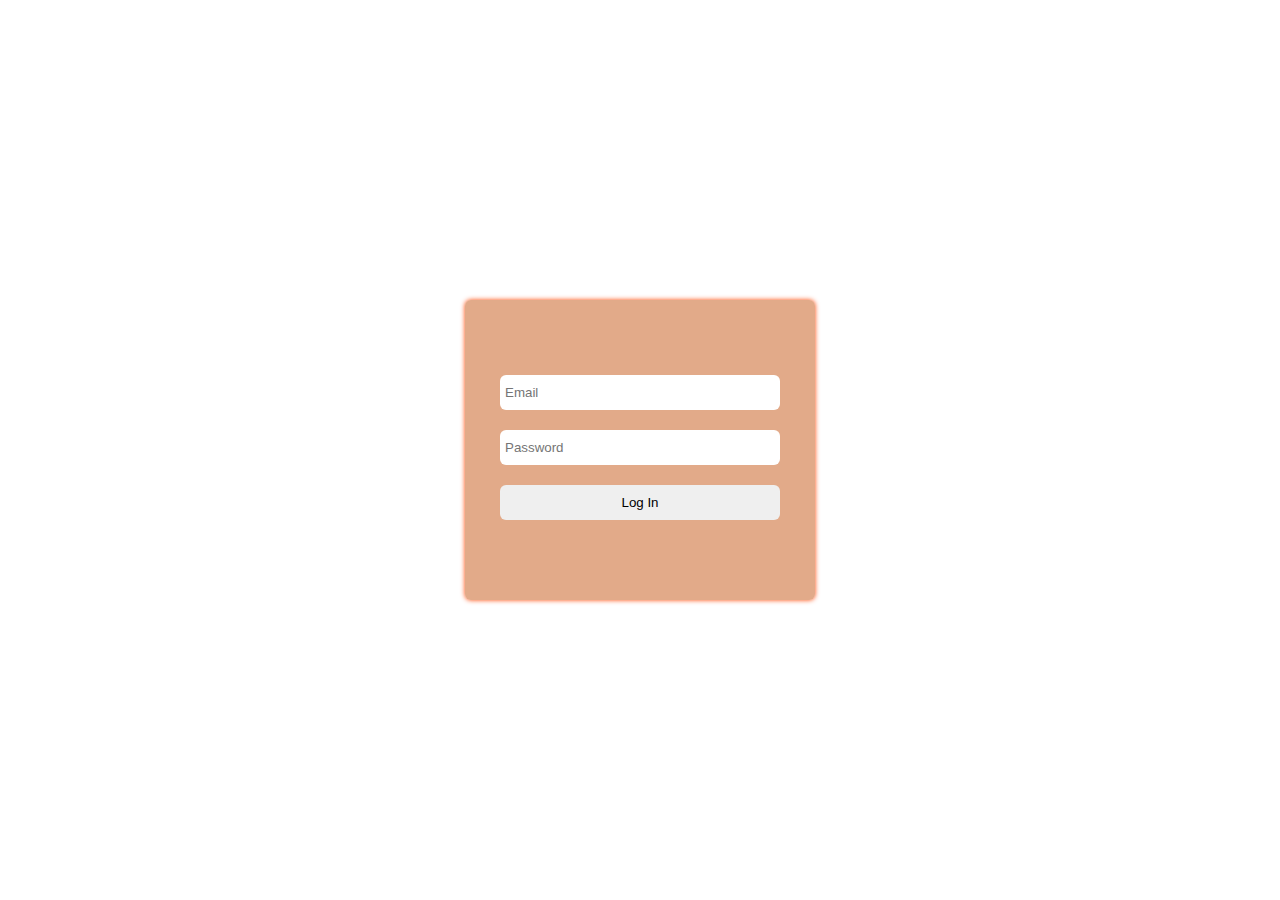
<file: auth.html>
<!DOCTYPE html>
<html lang="en">
<head>
    <meta charset="UTF-8">
    <meta http-equiv="X-UA-Compatible" content="IE=edge">
    <meta name="viewport" content="width=device-width, initial-scale=1.0">
    <title>Autorization</title>
    <link rel="stylesheet" href="css/auth.css">
</head>
<body>
    <div class="formCenter">
        <div class="card">
            <div class="content">
                <div class="form">
                    <input type="email" placeholder="Email" class="email" required>
                    <input type="password" placeholder="Password" class="password" required>
                    <button class="submit">Log In</button>
                </div>
            </div>
        </div>
    </div>


    <script src="./js/ayth.js"></script>
</body>
</html>
</file>
<file: css/auth.css>
body{
    margin: 0;
    background: url('https://wallpaperaccess.com/full/786375.jpg') center / cover;
    width: 100%;
    height: 100vh;
}
.formCenter{
    display: flex;
    justify-content: center;
    align-items: center;
    height: 100vh;
}

.card{
    border: 0;
    width: 350px;
    height: 300px;
    text-align: center;
    border-radius: 6px;
    background: rgba(197, 85, 20, 0.5);
    box-shadow: 0 0 5px orangered;
}
.form{
    display: grid;
    align-items: center;
    height: 100%;
    margin-top: 65px;
}
.form input{
    padding: 10px 5px;
    border-radius: 6px;
    border: 0;
    outline: 0;
    margin: 10px 0;
}
.form button{
    padding: 10px 0;
    border-radius: 6px;
    border: 0;
    margin-top: 10px;
    cursor: pointer;
}

.content{
    padding: 0 35px;
}
</file>
